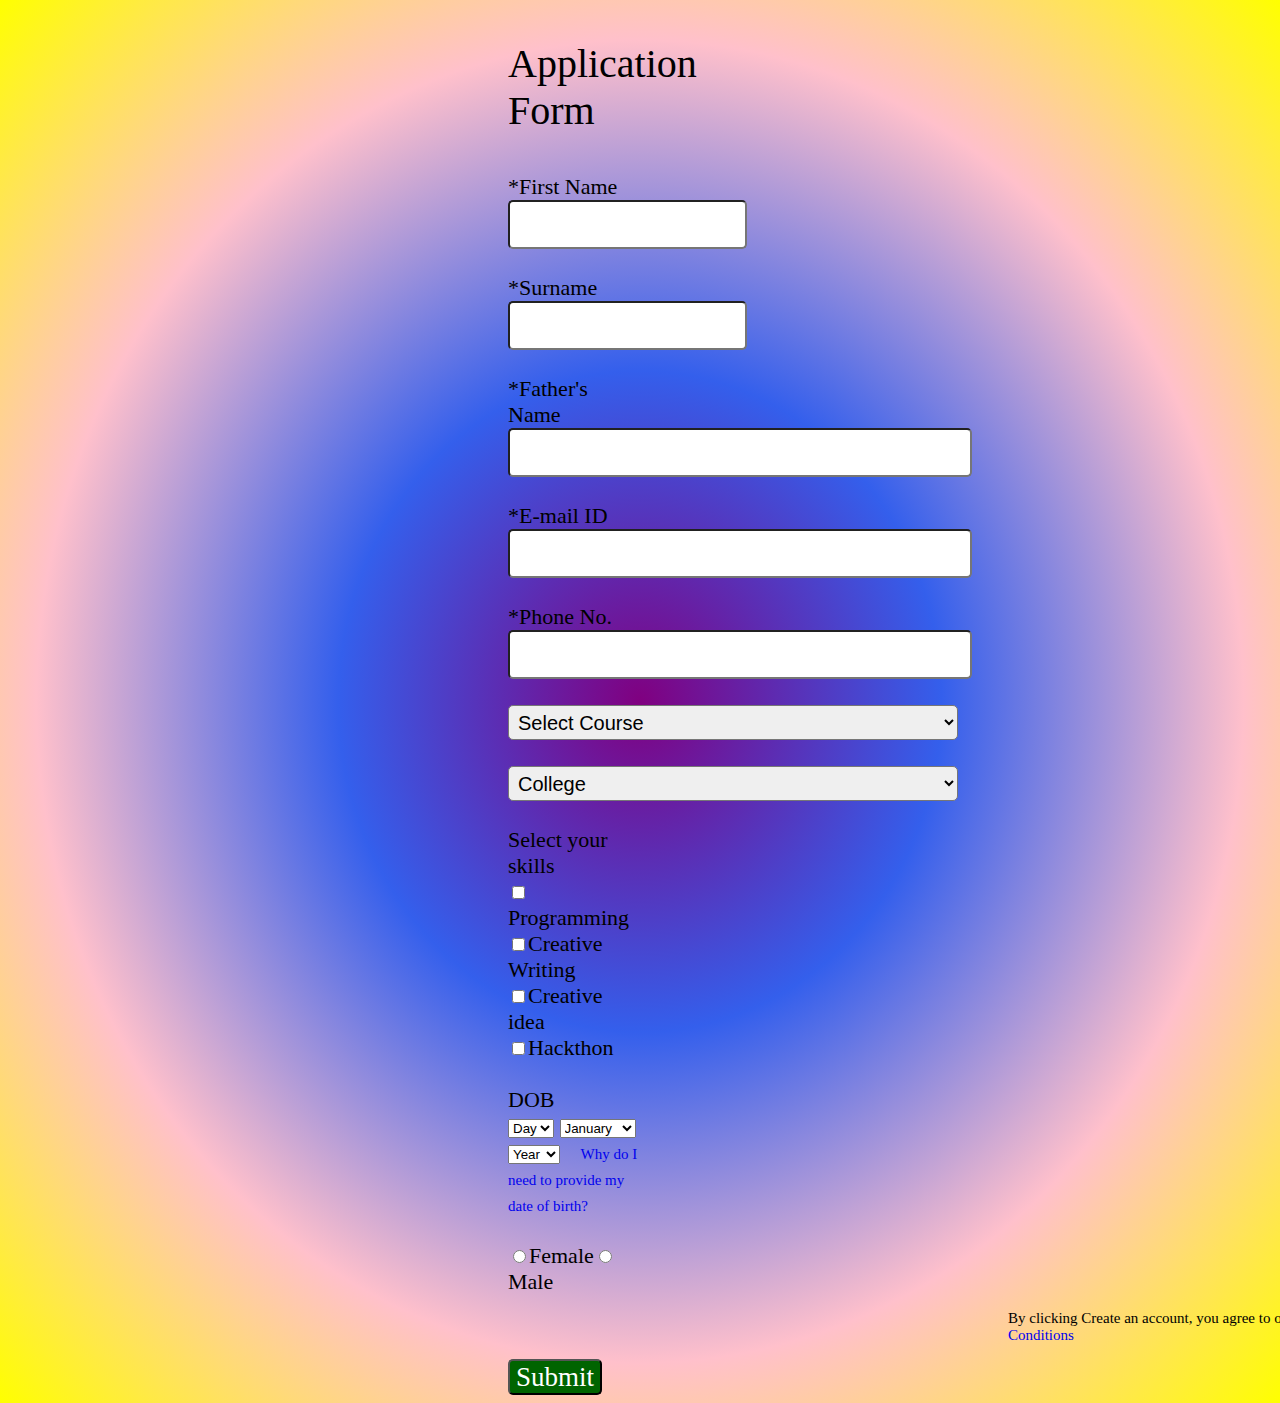
<file: form.html>
<!DOCTYPE html>
<html>
<head>
<title>Registration form</title>
<link rel="stylesheet" type="text/css" href="style2.css">
</head>
<body class="second">
	<div class="bodyright">
<p>Application Form</p>
<div class="registration">
<form id="login" action="" method="post">
*First Name<input type="text"  class="radius1" /> <br/><br/>
*Surname<input type="text" class="radius1"/><br/><br/>
*Father's Name<input type="text"  value="" class="radius" /><br/><br/>
*E-mail ID<input type="text"  class="radius" /><br/><br/>
*Phone No.<input type="text"  class="radius" /><br/><br/>
<select name="year" class="radius"><option>Select Course</option><option>B.Tech</option>
<option>B.Sc</option><option>B.Arch</option></select><br/><br/>
<select name="year" class="radius"><option>College</option><option>Other</option><option>NIT Arunachal Pradesh</option><option>NIT Warangal</option>
<option>NIT Allahabad</option><option>NIT trichy</option><option>NIT Agratala</option><option>NIT calicut</option>
<option>NIT jaipur</option><option>NIT Jamshedpur</option><option>NIT Srinagar</option><option>NIT Durgapur</option>
<option>NIT Delhi</option><option>NIT Rourkela</option>
</select><br/><br/>
Select your skills<br/>
<input type="checkbox">Programming<br/>
<input type="checkbox">Creative Writing<br/> 
<input type="checkbox">Creative idea<br>
<input type="checkbox">Hackthon<br><br/>
DOB<br/>
<select name="day"><option>Day</option><option>1</option>
<option>2</option><option>3</option></select>
<select name="month"><option>January</option><option>February</option></select>
<select name="year"><option>Year</option><option>1997</option>
<option>1998</option><option>1999</option></select>
<a href="#" class="need"> Why do I need to provide my date of birth?</a><br/><br/>                      
<input type="radio" name="gender"/>Female<input type="radio" name="gender"/>Male<br/>
<p>By clicking Create an account, you agree to our
<a href="#" class="need">Terms & Conditions</a></p>
<button class="title" name="signup">Submit</button>
</form>   
</div></div> 

</form>
</body>
</html>
</file>
<file: style2.css>
body{
    background: -webkit-linear-gradient(cyan, #345fec);
    background: -o-linear-gradient(cyan, #345fec); 
    background: -moz-linear-gradient(cyan, #345fec);
    background: radial-gradient(purple, #345fec,pink,yellow);
}
.bodyright{
    width: 50%;   
}
.bodyright p{
	margin-left: 500px;
    color: black;
    font-size: 40px;
    font-weight: normal;
    font-weight: 200;
}
.reg{
    font-size: 25px;
    font-weight: normal;
}
.registration{
    font-size: 22px;
    font-weight: 100;
}
.registration p{
    font-size: 15px;
    width: 380px;
}
.radius1{
    border-radius: 5px;
    height: 35px;
    font-size: 20px;
    padding: 5px;
    margin-left: 0px;
    width: 225px;
}
.need{
    font-size: 15px;
    text-decoration: none;
    margin-left: 15px;
}
.need:hover{
    color: darkblue;
    text-decoration: underline;
}
.radius{
    -moz-border-radius: 5px;
    -webkit-border-radius: 5px; 
    border-radius: 5px;
    height: 35px;
    width: 450px;
    font-size: 20px;
    padding: 5px;
    margin-left: 0px;
}
.title { 
    font-family: 'Helvetica Neue'; 
    color:white;
    background-color: darkgreen; 
    font-weight:normal; 
    text-align:center; 
    font-size:27px;
    width: auto;
    line-height: 30px;
    border-radius: 5px; 
}
#login{
	margin-left: 500px;
}
</file>
